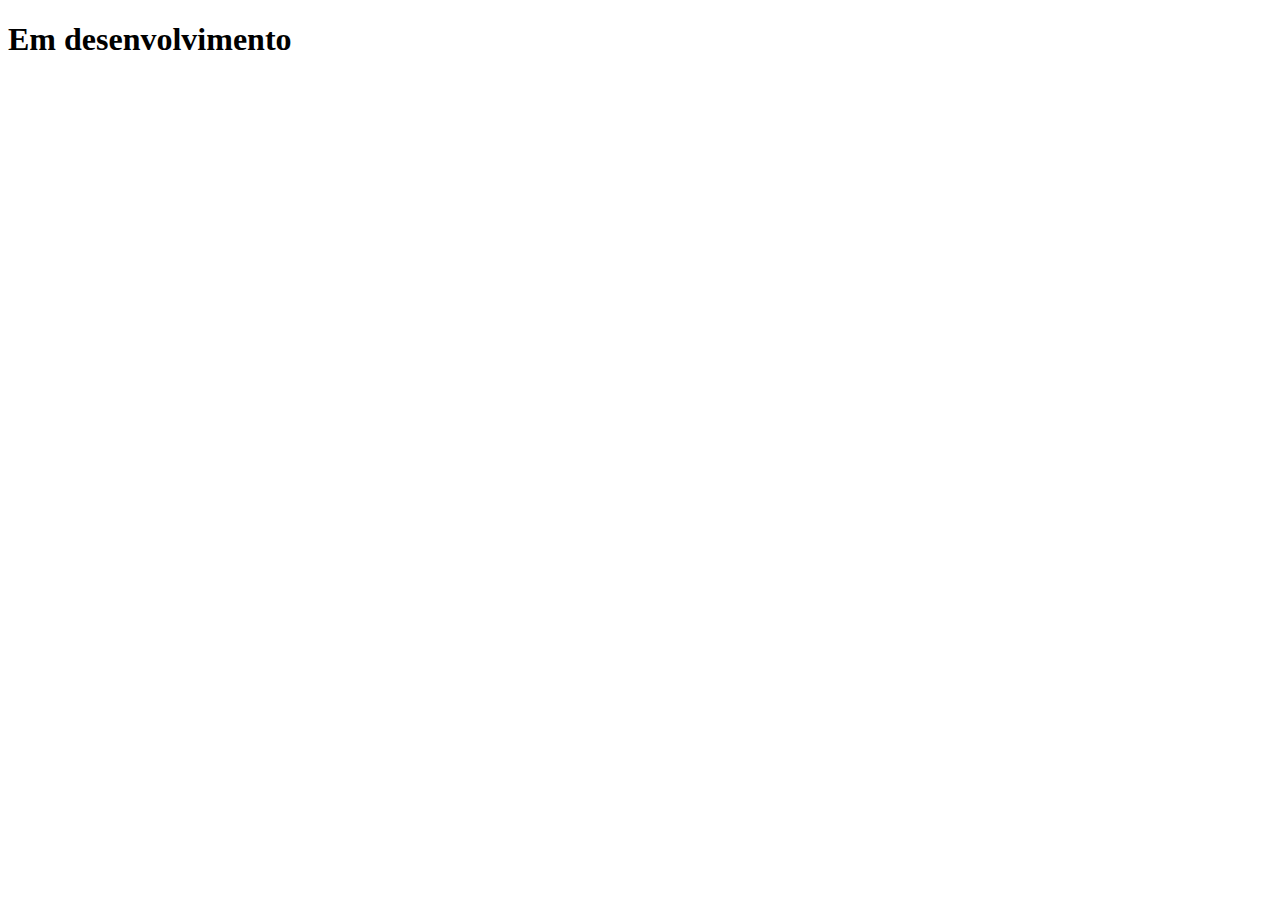
<file: Orkut/home.html>
<!DOCTYPE html>
<html lang="en">
<head>
    <meta charset="UTF-8">
    <meta name="viewport" content="width=device-width, initial-scale=1.0">
    <title>Orkut</title>
</head>
<body>
    <h1>Em desenvolvimento</h1>
</body>
</html>
</file>
